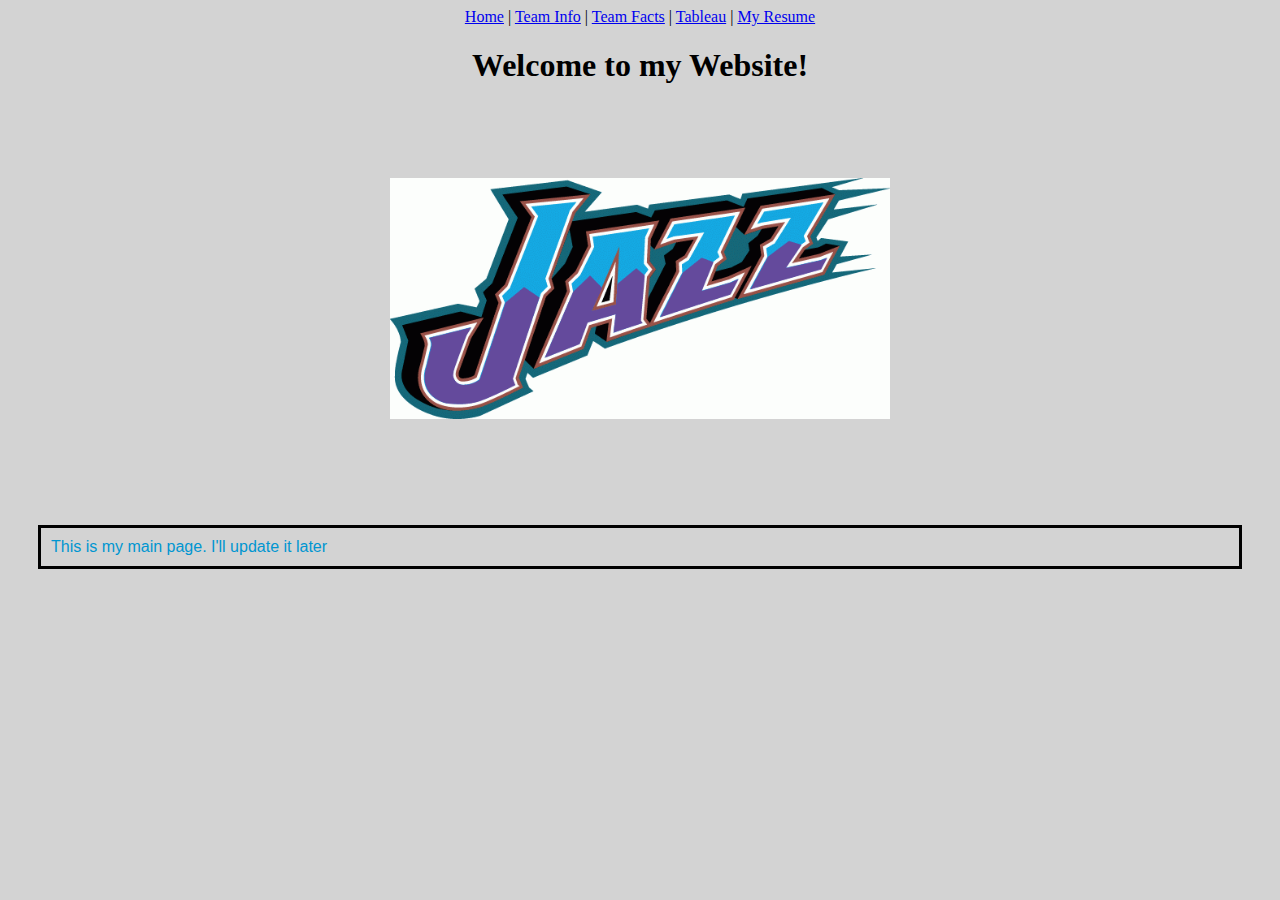
<file: index.html>
<!DOCTYPE html>
<html lang="en">
<head>
    <meta charset="UTF-8">
    <meta name="viewport" content="width=device-width, initial-scale=1.0">
    <title>Document</title>
    <link href="Styles/Styles.css" rel="stylesheet">
    <style>
        .centered-text {
            text-align: center;
        }
        body {
            background: rgb(199, 199, 199)
            color: white
        }
        
    </style>
</head>
<body class="homebg">
    <div class="centered-text">
    <a href="#" title="A cool link">Home</a> |
    <a href="Pages/resume.html" title="A cool link">Team Info</a> |
    <a href="Pages/resume.html#disc" title="A cool link">Team Facts</a> |
    <a href="Pages/Tableau.html" title="Check out my Tableau!">Tableau</a> |
    <a href="https://acb14.github.io/FINAL-IS-201/" title="Check out my Resume!">My Resume</a>
</div>
    <div class="centered-text">
        <h1>Welcome to my Website!</h1>
    </div>
    <br></br><br></br>
   <!-- <img is how you can add an image, make sure to save it to your folder -->
   <div class="centered-text">
   <img src="Images/Jazz Logo.gif" width="500px" alt="Picture of the Utah Jazz">
   </div>
   <br></br><br></br>
   <p>
        This is my main page. I'll update it later
  </p>

</body>
</html>
</file>
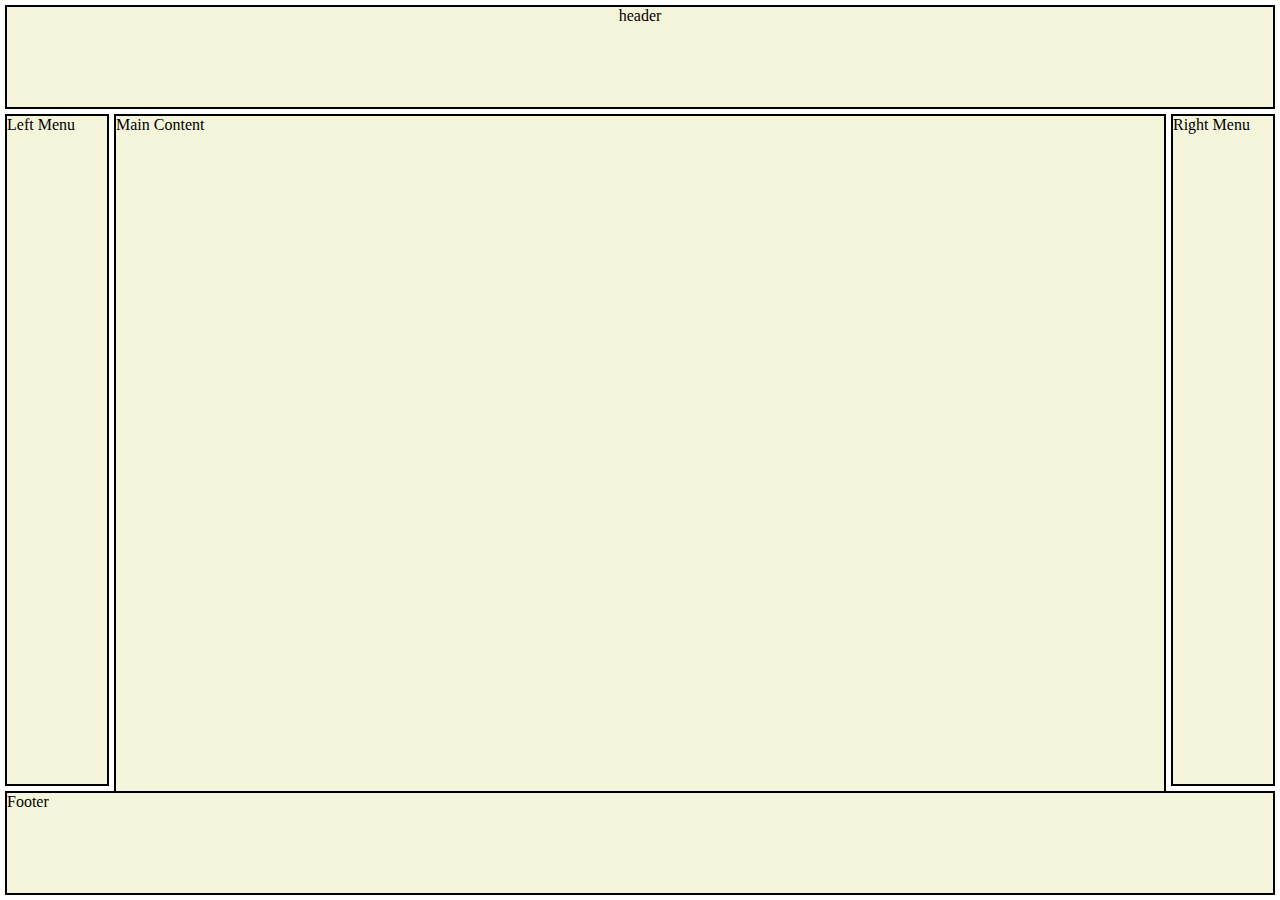
<file: Pages/layout.html>
<!DOCTYPE html>
<html lang="en"
<head>
   
    <title>Document</title>
    <link href="../Styles/layout.css" rel="stylesheet">
</head>
<body>
    <div class="default_div header">header</div>
    <div class="default_div left_menu">Left Menu</div>
    <div class="default_div main_content">Main Content</div>
    <div class="default_div right_menu">Right Menu</div>
    <div class="default_div footer">Footer</div>
</body>
</html>
</file>
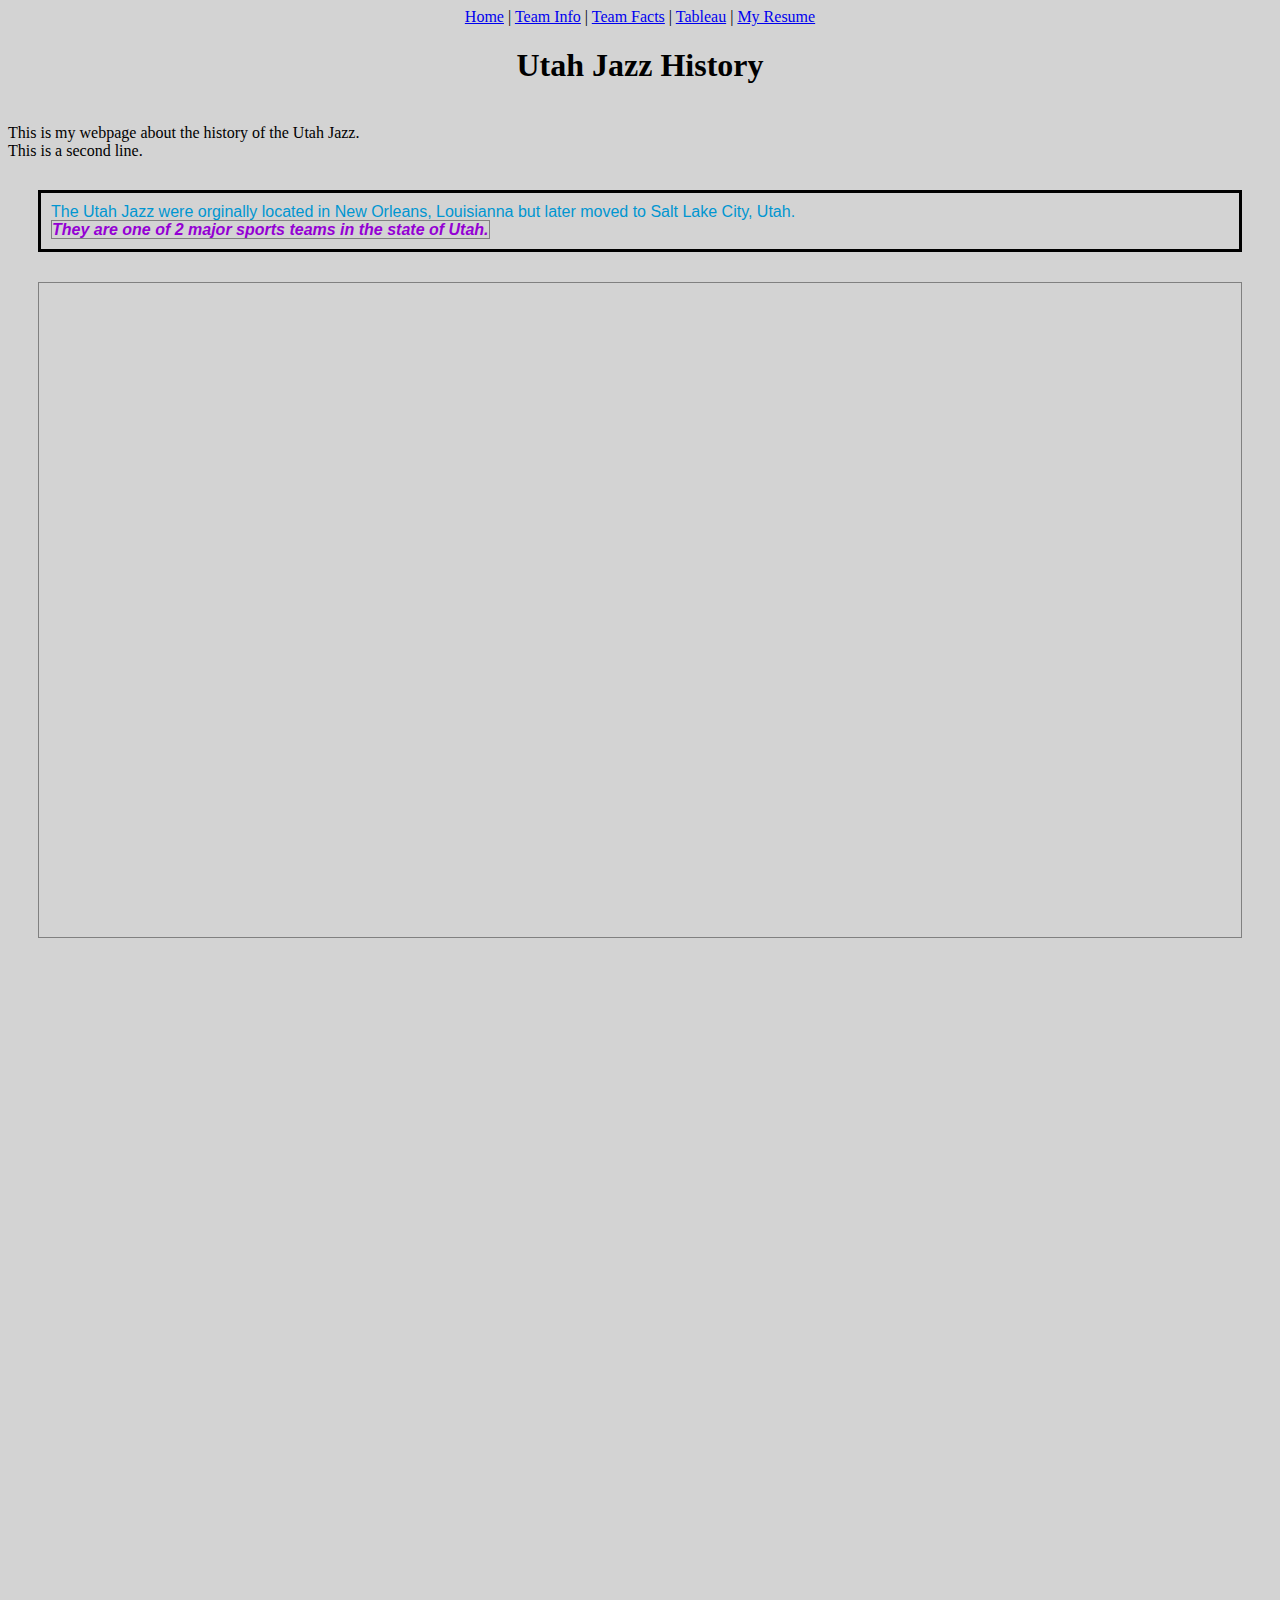
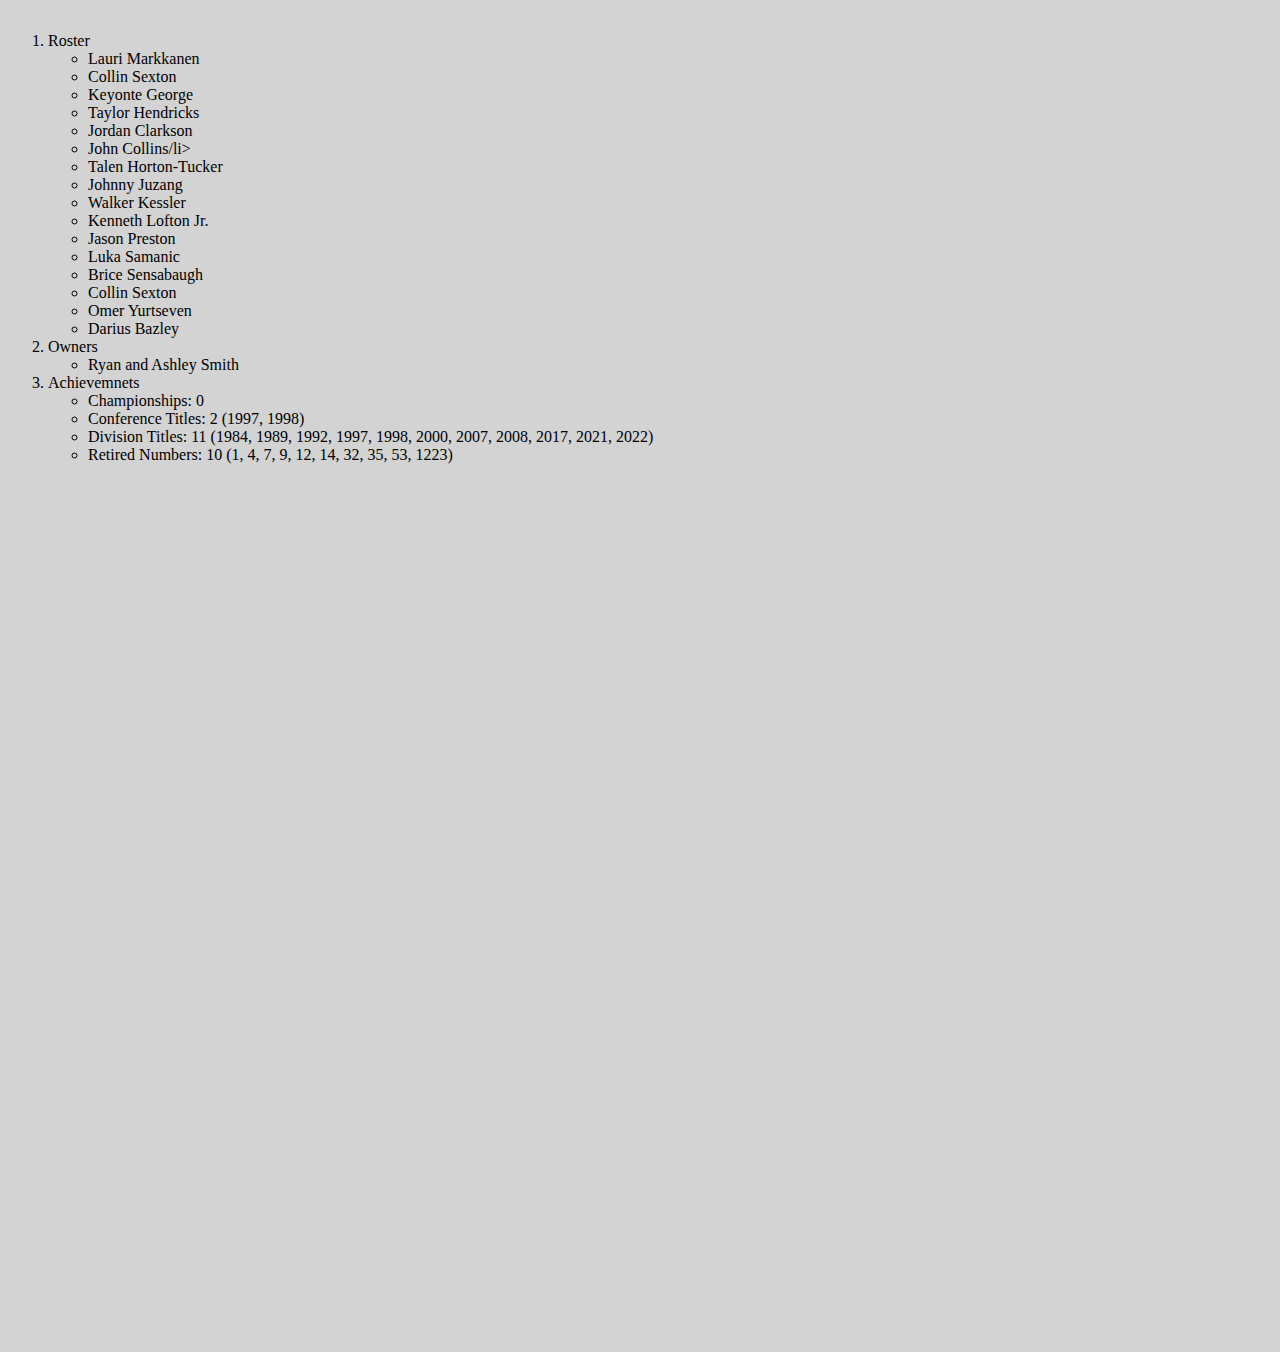
<file: Pages/resume.html>
<!DOCTYPE html>
<html lang="en">
<head>
    <meta charset="UTF-8">
    <meta name="viewport" content="width=device-width, initial-scale=1.0">
    <title>Alex Barlow - Student at Brigham Young University, IS 201, Pre-Buisness Major</title>
    <link href="../Styles/Styles.css" rel="stylesheet">
    <link href="../Styles/layout.css" rel="stylesheet">
    <style>
        .centered-text {
            text-align: center;
        }
    </style>
    <title>Embedded YouTube Video</title>
</head>

<body class="homebg">

    <!-- <div class="default_div header">
        <img src="../Images/Jazz Logo.gif" width="200px" alt="Picture of the Utah Jazz">
        Header
    </div>
    <div class="default_div left_menu">Left Menu</div>
    <div class="default_div main_content">Main Content</div>
    <div class="default_div right_menu">Right Menu</div>
    <div class="default_div footer">Footer</div> -->
    <body>
        <div class="centered-text">
    <a href="../index.html" title="A cool link">Home</a> |
    <a href="#" title="A cool link">Team Info</a> |
    <a href="#disc" title="A cool link">Team Facts</a> |
    <a href="Tableau.html" title="Check out my Tableau!">Tableau</a> |
    <a href="https://acb14.github.io/FINAL-IS-201/" title="Check out my Resume!">My Resume</a>

   <h1>Utah Jazz History</h1>
</div>
   <!-- <img is how you can add an image, make sure to save it to your folder -->
   </br> This is my webpage about the history of the Utah Jazz. 
    </br>This is a second line.
   <!-- <p> makes a space between the top and the bottom -->
   <p>
        The Utah Jazz were orginally located in New Orleans, Louisianna but later moved to Salt Lake City, Utah.
        <br><span class="special_text"> They are one of 2 major sports teams in the state of Utah.</span>
    </p>
    <div class="centered-text">
    <p class="special_text">
        <iframe width="1020" height="630" src="https://www.youtube.com/embed/iUGbw7k_5nY?si=NR_Z6Qdet6TnrUmc" title="YouTube video player" frameborder="0" allow="accelerometer; autoplay; clipboard-write; encrypted-media; gyroscope; picture-in-picture; web-share" referrerpolicy="strict-origin-when-cross-origin" allowfullscreen></iframe>
    </p>
    </div>
    <br></br><br></br><br></br><br></br><br></br><br></br><br></br><br></br><br></br><br></br><br></br><br></br><br></br><br></br><br></br><br></br><br></br><br></br>
    <ol>
        <li id="disc">Roster
            <ul>
                <li>Lauri Markkanen</li>
                <li>Collin Sexton</li>
                <li>Keyonte George</li>
                <li>Taylor Hendricks</li>
                <li>Jordan Clarkson</li>
                <li>John Collins/li>
                <li>Talen Horton-Tucker</li>
                <li>Johnny Juzang</li>
                <li>Walker Kessler</li>
                <li>Kenneth Lofton Jr.</li>
                <li>Jason Preston</li>
                <li>Luka Samanic</li>
                <li>Brice Sensabaugh</li>
                <li>Collin Sexton</li>
                <li>Omer Yurtseven</li>
                <li>Darius Bazley</li>
            </ul>

        </li>
        <li>Owners
            <ul>
                <li>Ryan and Ashley Smith</li>
            </ul>
        </li>
        <li>Achievemnets
            <ul>
                <li>Championships: 0</li>
                <li>Conference Titles: 2 (1997, 1998)</li>
                <li>Division Titles: 11 (1984, 1989, 1992, 1997, 1998, 2000, 2007, 2008, 2017, 2021, 2022)</li>
                <li>Retired Numbers: 10 (1, 4, 7, 9, 12, 14, 32, 35, 53, 1223)</li>
            </ul>
        </li>
    </ol>
    <br></br><br></br><br></br><br></br><br></br><br></br><br></br><br></br><br></br><br></br><br></br><br></br> <br></br><br></br><br></br><br></br><br></br><br></br><br></br><br></br><br></br><br></br><br></br><br></br>

</body>
</html>
</file>
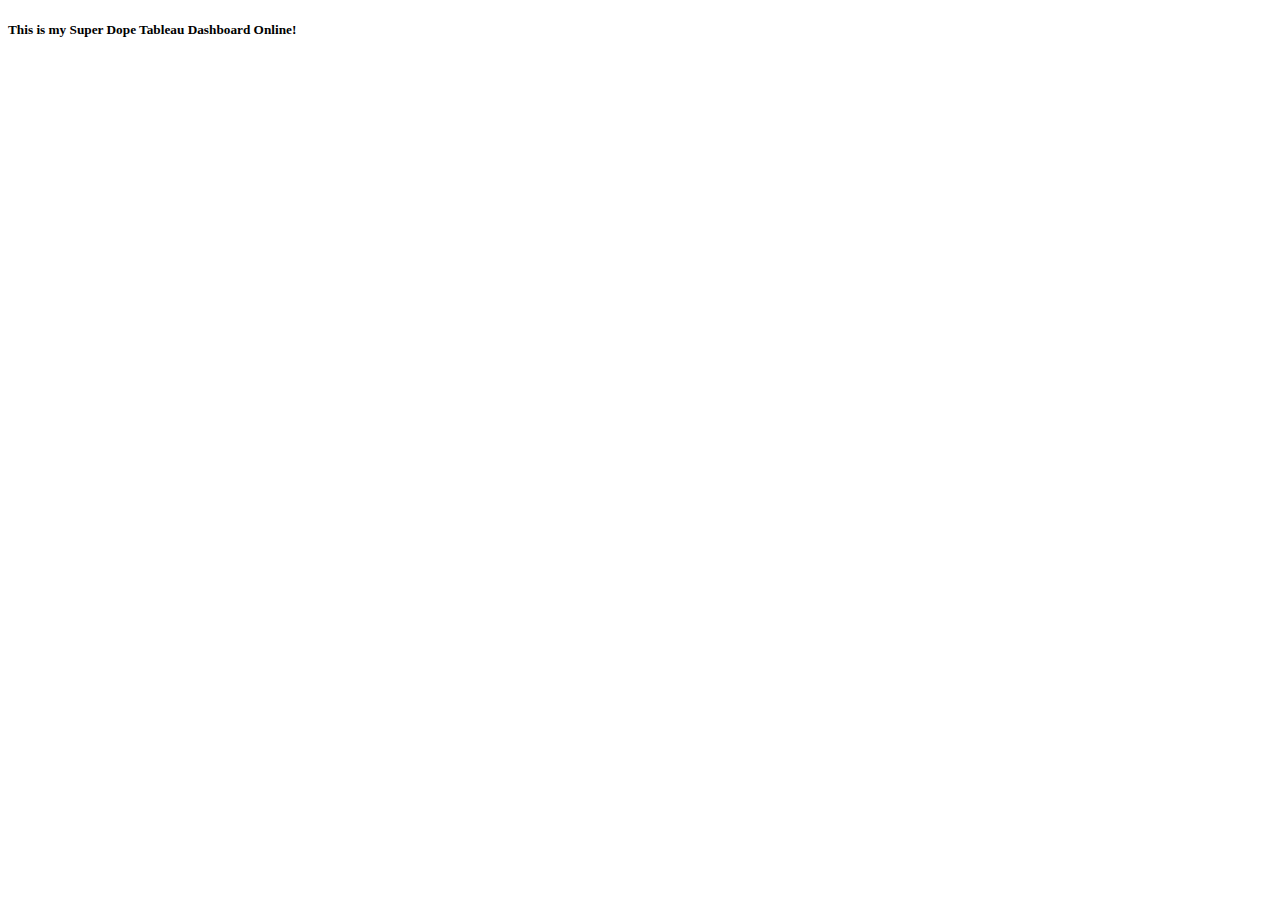
<file: Pages/Tableau.html>
<!DOCTYPE html>
<html>
    <head>
        <title>Tableau Dashboard</title>
    </head>
<body>
    <h5>This is my Super Dope Tableau Dashboard Online!</h5>
    <div class='tableauPlaceholder' id='viz1713634987658' style='position: relative'><noscript><a href='#'><img alt='Population and Birth Rate (2012) ' src='https:&#47;&#47;public.tableau.com&#47;static&#47;images&#47;Wo&#47;WorldIndicators_17136347870110&#47;Population&#47;1_rss.png' style='border: none' /></a></noscript><object class='tableauViz'  style='display:none;'><param name='host_url' value='https%3A%2F%2Fpublic.tableau.com%2F' /> <param name='embed_code_version' value='3' /> <param name='site_root' value='' /><param name='name' value='WorldIndicators_17136347870110&#47;Population' /><param name='tabs' value='no' /><param name='toolbar' value='yes' /><param name='static_image' value='https:&#47;&#47;public.tableau.com&#47;static&#47;images&#47;Wo&#47;WorldIndicators_17136347870110&#47;Population&#47;1.png' /> <param name='animate_transition' value='yes' /><param name='display_static_image' value='yes' /><param name='display_spinner' value='yes' /><param name='display_overlay' value='yes' /><param name='display_count' value='yes' /><param name='language' value='en-US' /><param name='filter' value='publish=yes' /></object></div>                <script type='text/javascript'>                    var divElement = document.getElementById('viz1713634987658');                    var vizElement = divElement.getElementsByTagName('object')[0];                    vizElement.style.width='100%';vizElement.style.height=(divElement.offsetWidth*0.75)+'px';                    var scriptElement = document.createElement('script');                    scriptElement.src = 'https://public.tableau.com/javascripts/api/viz_v1.js';                    vizElement.parentNode.insertBefore(scriptElement, vizElement);                </script>
</body>
</html>
</file>
<file: Styles/Styles.css>
/* This is a comment */
/* This is a p element selector
This will affect any p element that has this .css file linked to it*/
p{
    color:#0096d1;
    font-family: sans-serif;
    border: 3px solid black;
    margin: 30px;
    padding: 10px;
}

body {
    font-family: Georgia, 'Times New Roman', Times, serif;
}

/* this is a class selector
it will affect any thing that has class = "classname"
use a . to declare a class selector in the css file*/
.special_text {
    font-weight: bold;
    font-style: italic;
    color:darkviolet;
    border: solid grey 1px;
}

/* element selector with state */
a:hover{
    color: gold;
    text-decoration: line-through;
}

.homebg {
    background-image: url('../Images/grey.jpg');
}
</file>
<file: Styles/layout.css>
.default_div {
    position: absolute;
    border: solid 2px black;
    background-color: beige;
}

.header {
    top: 5px;
    left: 5px;
    right: 5px;
    /* bottom: 5px */
    height: 100px;
    text-align: center;
    justify-content: center;
}

.left_menu {
    top: 114px;
    left: 5px;
    width: 100px;
    bottom: 114px;
}

.right_menu {
    right: 5px;
    width: 100px;
    bottom: 114px;
    top: 114px;
}

.main_content {
    left: 114px;
    right: 114px;
    top: 114px;
    bottom: 5px;
}

.footer {
    bottom: 5px;
    height: 100px;
    left: 5px;
    right: 5px;
}
</file>
